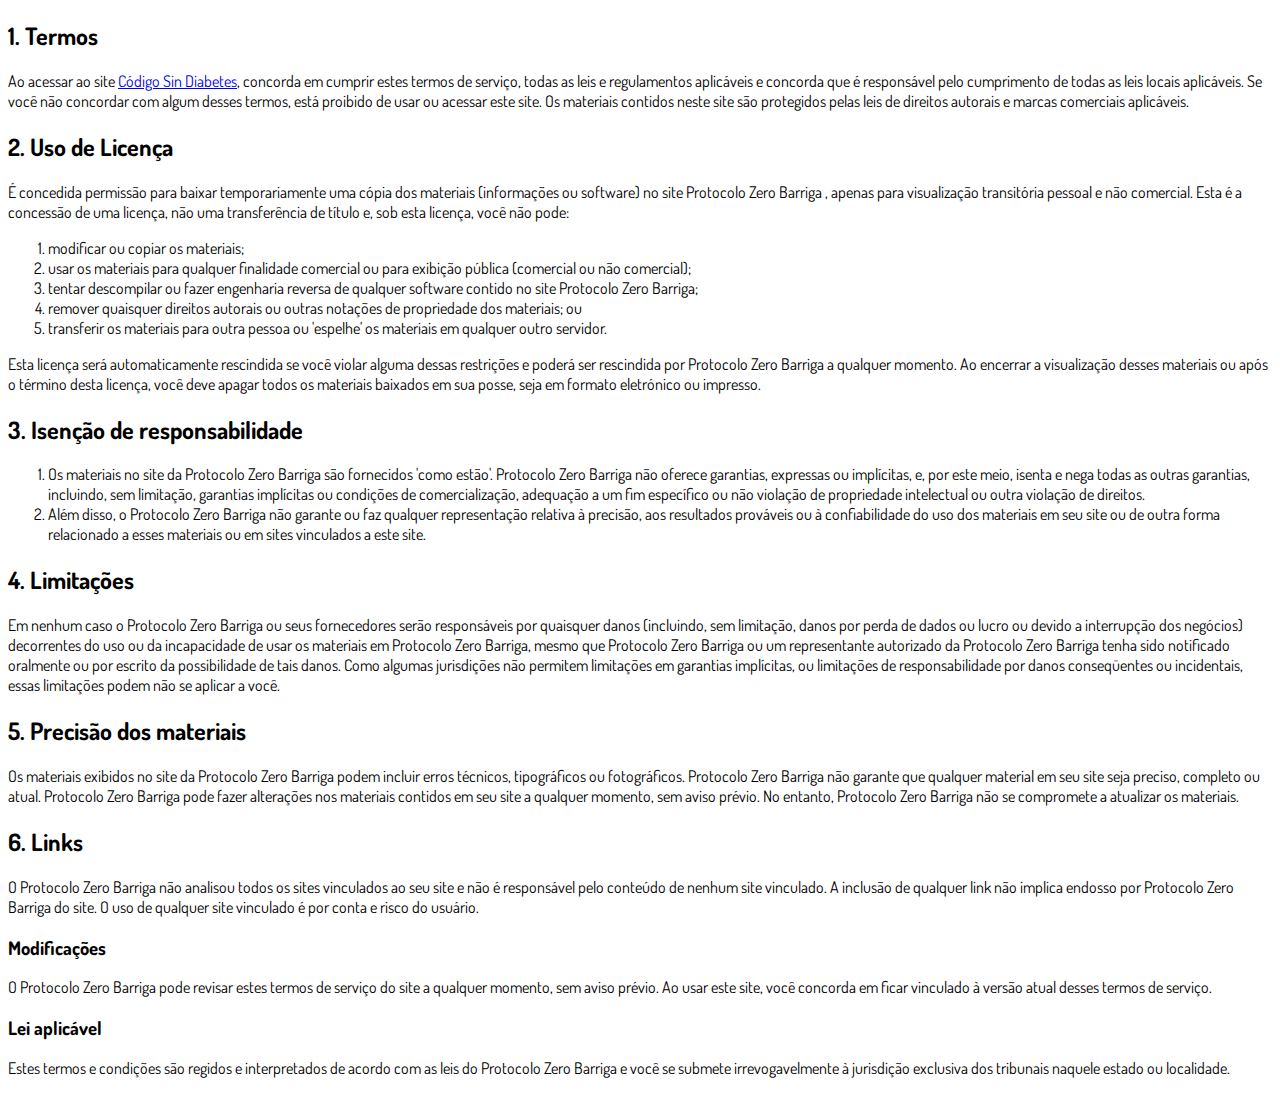
<file: condiciones-de-uso/index.html>
<!DOCTYPE html>
<html lang="pt-br">
  <head>
    <meta charset="utf-8">
    <meta name="viewport" content="width=device-width, initial-scale=1, shrink-to-fit=no">

    <link rel="stylesheet" href="https://stackpath.bootstrapcdn.com/bootstrap/4.1.3/css/bootstrap.min.css" integrity="sha384-MCw98/SFnGE8fJT3GXwEOngsV7Zt27NXFoaoApmYm81iuXoPkFOJwJ8ERdknLPMO" crossorigin="anonymous">

    <link rel="preconnect" href="https://fonts.googleapis.com">
    <link rel="preconnect" href="https://fonts.gstatic.com" crossorigin>
    <link href="https://fonts.googleapis.com/css2?family=Dosis:wght@200;300;400;500;600;700;800&display=swap" rel="stylesheet">
    
    <!-- Ícone da Página -->
    <link rel="shortcut icon" type="image/jpg" href="./assets/img/favicon.png">

    <!-- Título da Página -->
    <title>Termos de Uso | Código Sin Diabetes</title>
    
    <style type="text/css">
      body {
        font-family: 'Dosis', sans-serif;
      }
    </style>

  </head>
  <body>
    
    <div class="container py-5">
      <div class="row justify-content-center">
        <div class="col-lg-8">
          <h2>1. Termos</h2>            <p>Ao acessar ao site <a href='#'>Código Sin Diabetes</a>, concorda em cumprir estes termos de serviço, todas as leis e regulamentos aplicáveis ​​e concorda que é responsável pelo cumprimento de todas as leis locais aplicáveis. Se você não concordar com algum                desses termos, está proibido de usar ou acessar este site. Os materiais contidos neste site são protegidos pelas leis de direitos autorais e marcas comerciais aplicáveis.</p>            <h2>2. Uso de Licença</h2>            <p>É concedida permissão para baixar temporariamente uma cópia dos materiais (informações ou software) no site Protocolo Zero Barriga , apenas para visualização transitória pessoal e não comercial. Esta é a concessão de uma licença, não uma transferência de título e,                sob esta licença, você não pode: </p>            <ol>            <li>modificar ou copiar os materiais;  </li>            <li>usar os materiais para qualquer finalidade comercial ou para exibição pública (comercial ou não comercial);  </li>            <li>tentar descompilar ou fazer engenharia reversa de qualquer software contido no site Protocolo Zero Barriga;  </li>            <li>remover quaisquer direitos autorais ou outras notações de propriedade dos materiais; ou  </li>            <li>transferir os materiais para outra pessoa ou 'espelhe' os materiais em qualquer outro servidor.</li>            </ol>            <p>Esta licença será automaticamente rescindida se você violar alguma dessas restrições e poderá ser rescindida por Protocolo Zero Barriga a qualquer momento. Ao encerrar a visualização desses materiais ou após o término desta licença, você deve apagar todos os materiais                baixados em sua posse, seja em formato eletrónico ou impresso.</p>            <h2>3. Isenção de responsabilidade</h2>            <ol>            <li>Os materiais no site da Protocolo Zero Barriga são fornecidos 'como estão'. Protocolo Zero Barriga não oferece garantias, expressas ou implícitas, e, por este meio, isenta e nega todas as outras garantias, incluindo, sem limitação, garantias implícitas ou condições de comercialização,            adequação a um fim específico ou não violação de propriedade intelectual ou outra violação de direitos. </li>            <li>Além disso, o Protocolo Zero Barriga não garante ou faz qualquer representação relativa à precisão, aos resultados prováveis ​​ou à confiabilidade do uso dos            materiais em seu site ou de outra forma relacionado a esses materiais ou em sites vinculados a este site.</li>            </ol>            <h2>4. Limitações</h2>            <p>Em nenhum caso o Protocolo Zero Barriga ou seus fornecedores serão responsáveis ​​por quaisquer danos (incluindo, sem limitação, danos por perda de dados ou lucro ou devido a interrupção dos negócios) decorrentes do uso ou da incapacidade de usar os materiais em Protocolo Zero Barriga,                mesmo que Protocolo Zero Barriga ou um representante autorizado da Protocolo Zero Barriga tenha sido notificado oralmente ou por escrito da possibilidade de tais danos. Como algumas jurisdições não permitem limitações em garantias implícitas, ou limitações de responsabilidade                por danos conseqüentes ou incidentais, essas limitações podem não se aplicar a você.</p>            <h2>5. Precisão dos materiais</h2>            <p>Os materiais exibidos no site da Protocolo Zero Barriga podem incluir erros técnicos, tipográficos ou fotográficos. Protocolo Zero Barriga não garante que qualquer material em seu site seja preciso, completo ou atual. Protocolo Zero Barriga pode fazer alterações nos materiais contidos em seu                site a qualquer momento, sem aviso prévio. No entanto, Protocolo Zero Barriga não se compromete a atualizar os materiais.</p>            <h2>6. Links</h2>            <p>O Protocolo Zero Barriga não analisou todos os sites vinculados ao seu site e não é responsável pelo conteúdo de nenhum site vinculado. A inclusão de qualquer link não implica endosso por Protocolo Zero Barriga do site. O uso de qualquer site vinculado é por conta e risco do usuário.</p>            </p>            <h3>Modificações</h3>            <p>O Protocolo Zero Barriga pode revisar estes termos de serviço do site a qualquer momento, sem aviso prévio. Ao usar este site, você concorda em ficar vinculado à versão atual desses termos de serviço.</p>            <h3>Lei aplicável</h3>            <p>Estes termos e condições são regidos e interpretados de acordo com as leis do Protocolo Zero Barriga e você se submete irrevogavelmente à jurisdição exclusiva dos tribunais naquele estado ou localidade.</p>
        </div>
      </div>
    </div>

    <script src="https://code.jquery.com/jquery-3.3.1.slim.min.js" integrity="sha384-q8i/X+965DzO0rT7abK41JStQIAqVgRVzpbzo5smXKp4YfRvH+8abtTE1Pi6jizo" crossorigin="anonymous"></script>
    <script src="https://cdnjs.cloudflare.com/ajax/libs/popper.js/1.14.3/umd/popper.min.js" integrity="sha384-ZMP7rVo3mIykV+2+9J3UJ46jBk0WLaUAdn689aCwoqbBJiSnjAK/l8WvCWPIPm49" crossorigin="anonymous"></script>
    <script src="https://stackpath.bootstrapcdn.com/bootstrap/4.1.3/js/bootstrap.min.js" integrity="sha384-ChfqqxuZUCnJSK3+MXmPNIyE6ZbWh2IMqE241rYiqJxyMiZ6OW/JmZQ5stwEULTy" crossorigin="anonymous"></script>
  </body>
</html>
</file>
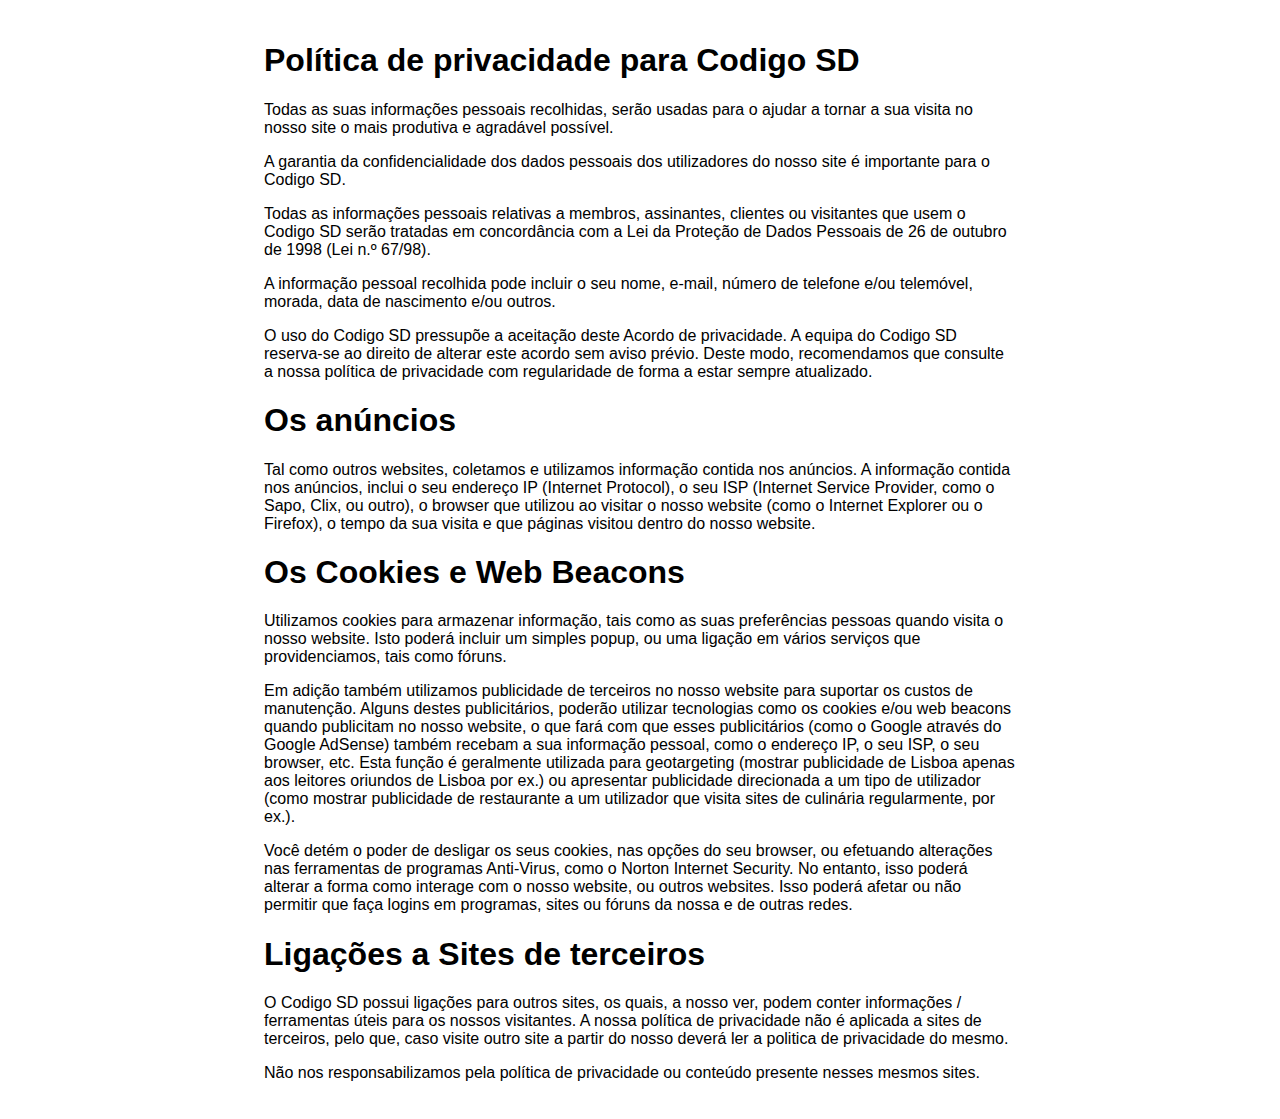
<file: privacidad/index.html>
<!DOCTYPE html>
<html lang="pt-BR" dir="ltr">
  <head>
    <meta charset="utf-8">
    <title>Codigo SD - Política de Privacidade</title>
    <style>
      html {
        font-family: sans-serif;
      }
      body {
        padding: 1% 20%;
      }
    </style>
  </head>
  <body>
    <h1>
      Política de privacidade para Codigo SD
    </h1>
    <p>Todas as suas informações pessoais recolhidas, serão usadas para o ajudar a tornar a sua visita no nosso site o mais produtiva e agradável possível.</p>
    <p>
      A garantia da confidencialidade dos dados pessoais dos utilizadores do nosso site é importante para o Codigo SD.
    </p>
    <p>
      Todas as informações pessoais relativas a membros, assinantes, clientes ou visitantes que usem o Codigo SD serão tratadas em concordância com a Lei da Proteção de Dados Pessoais de 26 de outubro de 1998 (Lei n.º 67/98).
    </p>
    <p>
      A informação pessoal recolhida pode incluir o seu nome, e-mail, número de telefone e/ou telemóvel, morada, data de nascimento e/ou outros.
    </p>
    <p>
      O uso do Codigo SD pressupõe a aceitação deste Acordo de privacidade. A equipa do Codigo SD reserva-se ao direito de alterar este acordo sem aviso prévio. Deste modo, recomendamos que consulte a nossa política de privacidade com regularidade de forma a estar sempre atualizado.
    </p>
    <h1>
      Os anúncios
    </h1>
    <p>
      Tal como outros websites, coletamos e utilizamos informação contida nos anúncios. A informação contida nos anúncios, inclui o seu endereço IP (Internet Protocol), o seu ISP (Internet Service Provider, como o Sapo, Clix, ou outro), o browser que utilizou ao visitar o nosso website (como o Internet Explorer ou o Firefox), o tempo da sua visita e que páginas visitou dentro do nosso website.
    </p>
    <h1>
      Os Cookies e Web Beacons
    </h1>
    <p>
      Utilizamos cookies para armazenar informação, tais como as suas preferências pessoas quando visita o nosso website. Isto poderá incluir um simples popup, ou uma ligação em vários serviços que providenciamos, tais como fóruns.
    </p>
    <p>
      Em adição também utilizamos publicidade de terceiros no nosso website para suportar os custos de manutenção. Alguns destes publicitários, poderão utilizar tecnologias como os cookies e/ou web beacons quando publicitam no nosso website, o que fará com que esses publicitários (como o Google através do Google AdSense) também recebam a sua informação pessoal, como o endereço IP, o seu ISP, o seu browser, etc. Esta função é geralmente utilizada para geotargeting (mostrar publicidade de Lisboa apenas aos leitores oriundos de Lisboa por ex.) ou apresentar publicidade direcionada a um tipo de utilizador (como mostrar publicidade de restaurante a um utilizador que visita sites de culinária regularmente, por ex.).
    </p>
    <p>
      Você detém o poder de desligar os seus cookies, nas opções do seu browser, ou efetuando alterações nas ferramentas de programas Anti-Virus, como o Norton Internet Security. No entanto, isso poderá alterar a forma como interage com o nosso website, ou outros websites. Isso poderá afetar ou não permitir que faça logins em programas, sites ou fóruns da nossa e de outras redes.
    </p>
    <h1>
      Ligações a Sites de terceiros
    </h1>
    <p>
      O Codigo SD possui ligações para outros sites, os quais, a nosso ver, podem conter informações / ferramentas úteis para os nossos visitantes. A nossa política de privacidade não é aplicada a sites de terceiros, pelo que, caso visite outro site a partir do nosso deverá ler a politica de privacidade do mesmo.
    </p>
    <p>Não nos responsabilizamos pela política de privacidade ou conteúdo presente nesses mesmos sites.</p>
  </body>
</html>
</file>
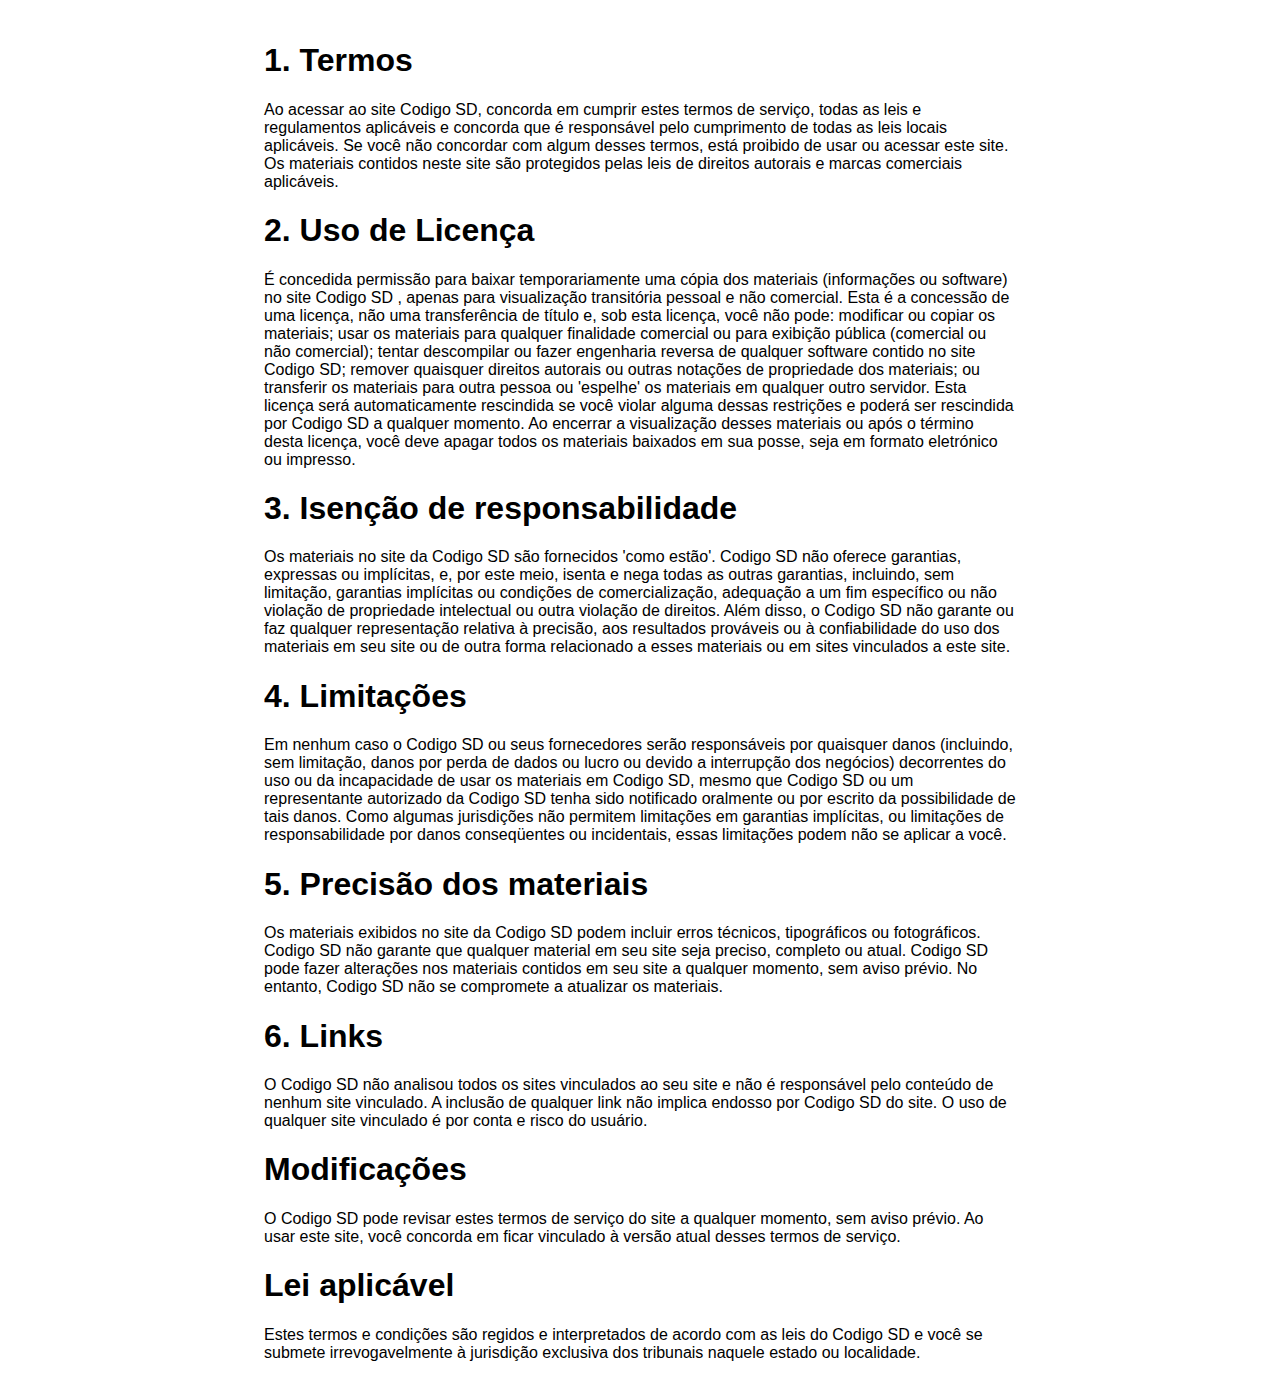
<file: termos/index.html>
<!DOCTYPE html>
<html lang="pt-BR" dir="ltr">

<head>
  <meta charset="utf-8">
  <title>Codigo SD - Termos de Uso</title>
  <style>
    body {
      padding: 1% 20%;
      font-family: sans-serif;
    }
    @media (max-width: 600px) {
      body {
        padding: 1% 2%;
      }
    }
  </style>
</head>

<body>
  <h1>1. Termos</h1>
  <p>  Ao acessar ao site Codigo SD, concorda em cumprir estes termos de serviço, todas as leis e regulamentos aplicáveis ​​e concorda que é responsável pelo cumprimento de todas as leis locais aplicáveis. Se você não concordar com algum
    desses termos, está proibido de usar ou acessar este site. Os materiais contidos neste site são protegidos pelas leis de direitos autorais e marcas comerciais aplicáveis.
</p>
  <h1>2. Uso de Licença</h1>
  <p>  É concedida permissão para baixar temporariamente uma cópia dos materiais (informações ou software) no site Codigo SD , apenas para visualização transitória pessoal e não comercial. Esta é a concessão de uma licença, não uma
    transferência de título e, sob esta licença, você não pode:

    modificar ou copiar os materiais;
    usar os materiais para qualquer finalidade comercial ou para exibição pública (comercial ou não comercial);
    tentar descompilar ou fazer engenharia reversa de qualquer software contido no site Codigo SD;
    remover quaisquer direitos autorais ou outras notações de propriedade dos materiais; ou
    transferir os materiais para outra pessoa ou 'espelhe' os materiais em qualquer outro servidor.
    Esta licença será automaticamente rescindida se você violar alguma dessas restrições e poderá ser rescindida por Codigo SD a qualquer momento. Ao encerrar a visualização desses materiais ou após o término desta licença, você deve apagar
    todos os materiais baixados em sua posse, seja em formato eletrónico ou impresso.</p>

  <h1>3. Isenção de responsabilidade</h1>
  <p>  Os materiais no site da Codigo SD são fornecidos 'como estão'. Codigo SD não oferece garantias, expressas ou implícitas, e, por este meio, isenta e nega todas as outras garantias, incluindo, sem limitação, garantias
    implícitas ou condições de comercialização, adequação a um fim específico ou não violação de propriedade intelectual ou outra violação de direitos.
    Além disso, o Codigo SD não garante ou faz qualquer representação relativa à precisão, aos resultados prováveis ​​ou à confiabilidade do uso dos materiais em seu site ou de outra forma relacionado a esses materiais ou em sites
    vinculados a este site.</p>
  <h1>4. Limitações</h1>
  <p>  Em nenhum caso o Codigo SD ou seus fornecedores serão responsáveis ​​por quaisquer danos (incluindo, sem limitação, danos por perda de dados ou lucro ou devido a interrupção dos negócios) decorrentes do uso ou da incapacidade de usar os
    materiais em Codigo SD, mesmo que Codigo SD ou um representante autorizado da Codigo SD tenha sido notificado oralmente ou por escrito da possibilidade de tais danos. Como algumas jurisdições não permitem
    limitações em garantias implícitas, ou limitações de responsabilidade por danos conseqüentes ou incidentais, essas limitações podem não se aplicar a você.
</p>
  <h1>5. Precisão dos materiais</h1>
  <p>Os materiais exibidos no site da Codigo SD podem incluir erros técnicos, tipográficos ou fotográficos. Codigo SD não garante que qualquer material em seu site seja preciso, completo ou atual. Codigo SD pode fazer
  alterações nos materiais contidos em seu site a qualquer momento, sem aviso prévio. No entanto, Codigo SD não se compromete a atualizar os materiais.
</p>
  <h1>6. Links</h1>
  <p>  O Codigo SD não analisou todos os sites vinculados ao seu site e não é responsável pelo conteúdo de nenhum site vinculado. A inclusão de qualquer link não implica endosso por Codigo SD do site. O uso de qualquer site
    vinculado é por conta e risco do usuário.
</p>
  <h1>Modificações</h1>
  <p>  O Codigo SD pode revisar estes termos de serviço do site a qualquer momento, sem aviso prévio. Ao usar este site, você concorda em ficar vinculado à versão atual desses termos de serviço.
</p>
  <h1>Lei aplicável</h1>
  <p>  Estes termos e condições são regidos e interpretados de acordo com as leis do Codigo SD e você se submete irrevogavelmente à jurisdição exclusiva dos tribunais naquele estado ou localidade.
</p>
</body>

</html>
</file>
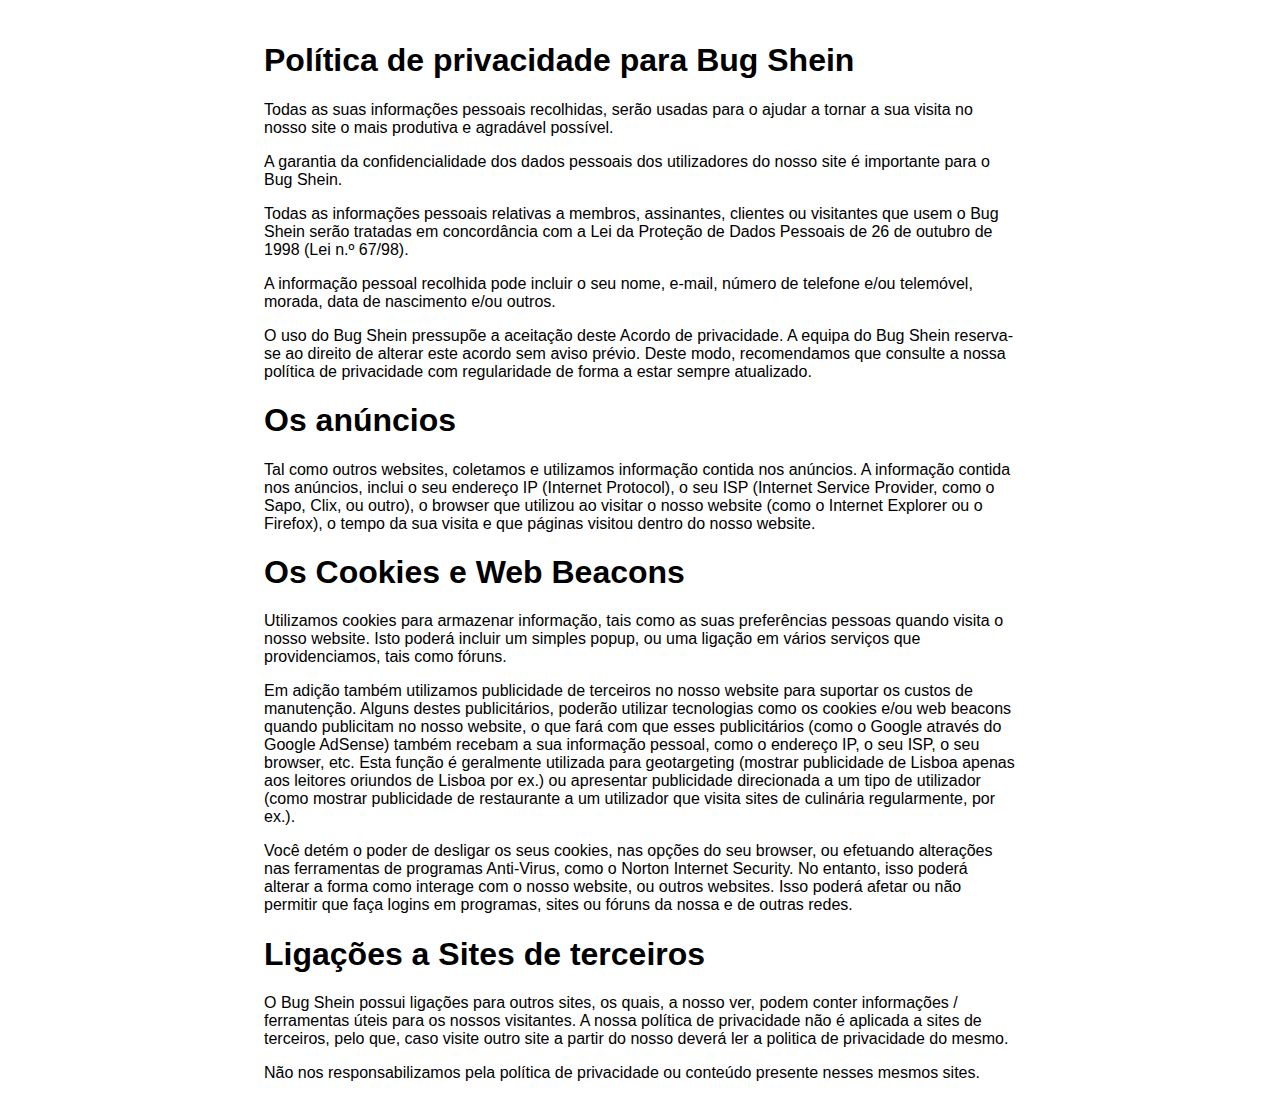
<file: sin/privacidad/index.html>
<!DOCTYPE html>
<html lang="pt-BR" dir="ltr">
  <head>
    <meta charset="utf-8">
    <title>Bug Shein - Política de Privacidade</title>
    <style>
      html {
        font-family: sans-serif;
      }
      body {
        padding: 1% 20%;
      }
    </style>
  </head>
  <body>
    <h1>
      Política de privacidade para Bug Shein
    </h1>
    <p>Todas as suas informações pessoais recolhidas, serão usadas para o ajudar a tornar a sua visita no nosso site o mais produtiva e agradável possível.</p>
    <p>
      A garantia da confidencialidade dos dados pessoais dos utilizadores do nosso site é importante para o Bug Shein.
    </p>
    <p>
      Todas as informações pessoais relativas a membros, assinantes, clientes ou visitantes que usem o Bug Shein serão tratadas em concordância com a Lei da Proteção de Dados Pessoais de 26 de outubro de 1998 (Lei n.º 67/98).
    </p>
    <p>
      A informação pessoal recolhida pode incluir o seu nome, e-mail, número de telefone e/ou telemóvel, morada, data de nascimento e/ou outros.
    </p>
    <p>
      O uso do Bug Shein pressupõe a aceitação deste Acordo de privacidade. A equipa do Bug Shein reserva-se ao direito de alterar este acordo sem aviso prévio. Deste modo, recomendamos que consulte a nossa política de privacidade com regularidade de forma a estar sempre atualizado.
    </p>
    <h1>
      Os anúncios
    </h1>
    <p>
      Tal como outros websites, coletamos e utilizamos informação contida nos anúncios. A informação contida nos anúncios, inclui o seu endereço IP (Internet Protocol), o seu ISP (Internet Service Provider, como o Sapo, Clix, ou outro), o browser que utilizou ao visitar o nosso website (como o Internet Explorer ou o Firefox), o tempo da sua visita e que páginas visitou dentro do nosso website.
    </p>
    <h1>
      Os Cookies e Web Beacons
    </h1>
    <p>
      Utilizamos cookies para armazenar informação, tais como as suas preferências pessoas quando visita o nosso website. Isto poderá incluir um simples popup, ou uma ligação em vários serviços que providenciamos, tais como fóruns.
    </p>
    <p>
      Em adição também utilizamos publicidade de terceiros no nosso website para suportar os custos de manutenção. Alguns destes publicitários, poderão utilizar tecnologias como os cookies e/ou web beacons quando publicitam no nosso website, o que fará com que esses publicitários (como o Google através do Google AdSense) também recebam a sua informação pessoal, como o endereço IP, o seu ISP, o seu browser, etc. Esta função é geralmente utilizada para geotargeting (mostrar publicidade de Lisboa apenas aos leitores oriundos de Lisboa por ex.) ou apresentar publicidade direcionada a um tipo de utilizador (como mostrar publicidade de restaurante a um utilizador que visita sites de culinária regularmente, por ex.).
    </p>
    <p>
      Você detém o poder de desligar os seus cookies, nas opções do seu browser, ou efetuando alterações nas ferramentas de programas Anti-Virus, como o Norton Internet Security. No entanto, isso poderá alterar a forma como interage com o nosso website, ou outros websites. Isso poderá afetar ou não permitir que faça logins em programas, sites ou fóruns da nossa e de outras redes.
    </p>
    <h1>
      Ligações a Sites de terceiros
    </h1>
    <p>
      O Bug Shein possui ligações para outros sites, os quais, a nosso ver, podem conter informações / ferramentas úteis para os nossos visitantes. A nossa política de privacidade não é aplicada a sites de terceiros, pelo que, caso visite outro site a partir do nosso deverá ler a politica de privacidade do mesmo.
    </p>
    <p>Não nos responsabilizamos pela política de privacidade ou conteúdo presente nesses mesmos sites.</p>
  </body>
</html>
</file>
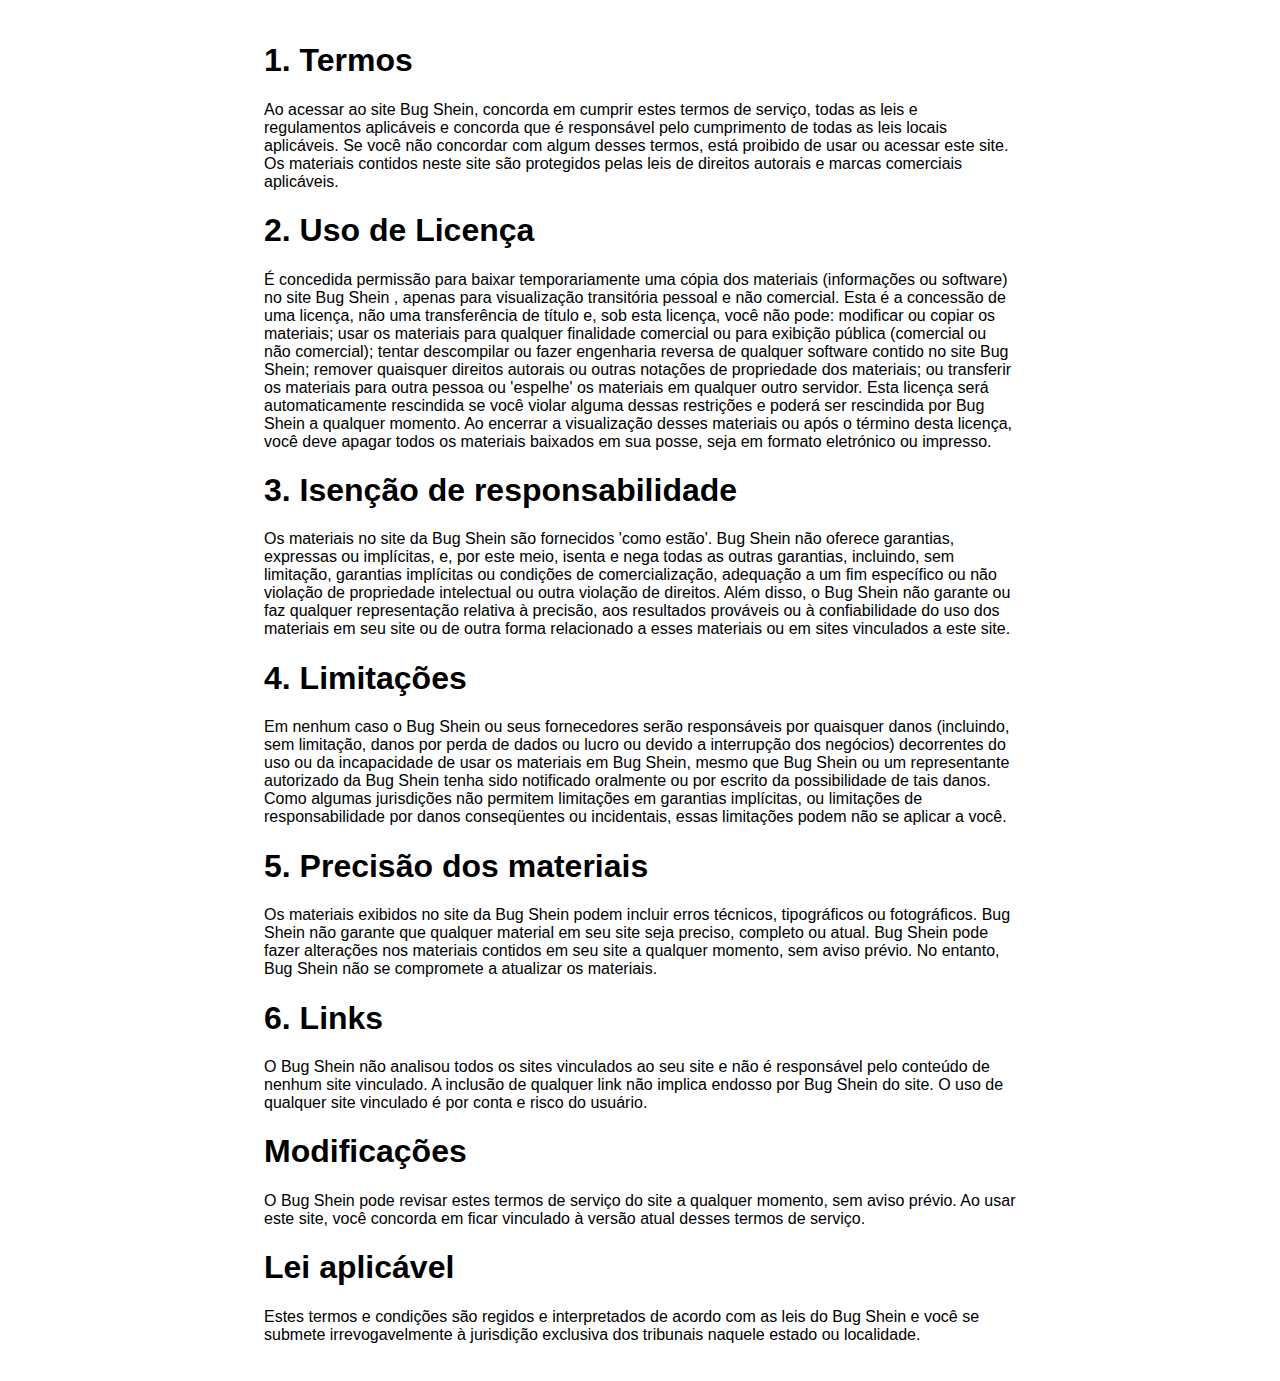
<file: sin/termos/index.html>
<!DOCTYPE html>
<html lang="pt-BR" dir="ltr">

<head>
  <meta charset="utf-8">
  <title>Bug Shein - Termos de Uso</title>
  <style>
    body {
      padding: 1% 20%;
      font-family: sans-serif;
    }
    @media (max-width: 600px) {
      body {
        padding: 1% 2%;
      }
    }
  </style>
</head>

<body>
  <h1>1. Termos</h1>
  <p>  Ao acessar ao site Bug Shein, concorda em cumprir estes termos de serviço, todas as leis e regulamentos aplicáveis ​​e concorda que é responsável pelo cumprimento de todas as leis locais aplicáveis. Se você não concordar com algum
    desses termos, está proibido de usar ou acessar este site. Os materiais contidos neste site são protegidos pelas leis de direitos autorais e marcas comerciais aplicáveis.
</p>
  <h1>2. Uso de Licença</h1>
  <p>  É concedida permissão para baixar temporariamente uma cópia dos materiais (informações ou software) no site Bug Shein , apenas para visualização transitória pessoal e não comercial. Esta é a concessão de uma licença, não uma
    transferência de título e, sob esta licença, você não pode:

    modificar ou copiar os materiais;
    usar os materiais para qualquer finalidade comercial ou para exibição pública (comercial ou não comercial);
    tentar descompilar ou fazer engenharia reversa de qualquer software contido no site Bug Shein;
    remover quaisquer direitos autorais ou outras notações de propriedade dos materiais; ou
    transferir os materiais para outra pessoa ou 'espelhe' os materiais em qualquer outro servidor.
    Esta licença será automaticamente rescindida se você violar alguma dessas restrições e poderá ser rescindida por Bug Shein a qualquer momento. Ao encerrar a visualização desses materiais ou após o término desta licença, você deve apagar
    todos os materiais baixados em sua posse, seja em formato eletrónico ou impresso.</p>

  <h1>3. Isenção de responsabilidade</h1>
  <p>  Os materiais no site da Bug Shein são fornecidos 'como estão'. Bug Shein não oferece garantias, expressas ou implícitas, e, por este meio, isenta e nega todas as outras garantias, incluindo, sem limitação, garantias
    implícitas ou condições de comercialização, adequação a um fim específico ou não violação de propriedade intelectual ou outra violação de direitos.
    Além disso, o Bug Shein não garante ou faz qualquer representação relativa à precisão, aos resultados prováveis ​​ou à confiabilidade do uso dos materiais em seu site ou de outra forma relacionado a esses materiais ou em sites
    vinculados a este site.</p>
  <h1>4. Limitações</h1>
  <p>  Em nenhum caso o Bug Shein ou seus fornecedores serão responsáveis ​​por quaisquer danos (incluindo, sem limitação, danos por perda de dados ou lucro ou devido a interrupção dos negócios) decorrentes do uso ou da incapacidade de usar os
    materiais em Bug Shein, mesmo que Bug Shein ou um representante autorizado da Bug Shein tenha sido notificado oralmente ou por escrito da possibilidade de tais danos. Como algumas jurisdições não permitem
    limitações em garantias implícitas, ou limitações de responsabilidade por danos conseqüentes ou incidentais, essas limitações podem não se aplicar a você.
</p>
  <h1>5. Precisão dos materiais</h1>
  <p>Os materiais exibidos no site da Bug Shein podem incluir erros técnicos, tipográficos ou fotográficos. Bug Shein não garante que qualquer material em seu site seja preciso, completo ou atual. Bug Shein pode fazer
  alterações nos materiais contidos em seu site a qualquer momento, sem aviso prévio. No entanto, Bug Shein não se compromete a atualizar os materiais.
</p>
  <h1>6. Links</h1>
  <p>  O Bug Shein não analisou todos os sites vinculados ao seu site e não é responsável pelo conteúdo de nenhum site vinculado. A inclusão de qualquer link não implica endosso por Bug Shein do site. O uso de qualquer site
    vinculado é por conta e risco do usuário.
</p>
  <h1>Modificações</h1>
  <p>  O Bug Shein pode revisar estes termos de serviço do site a qualquer momento, sem aviso prévio. Ao usar este site, você concorda em ficar vinculado à versão atual desses termos de serviço.
</p>
  <h1>Lei aplicável</h1>
  <p>  Estes termos e condições são regidos e interpretados de acordo com as leis do Bug Shein e você se submete irrevogavelmente à jurisdição exclusiva dos tribunais naquele estado ou localidade.
</p>
</body>

</html>
</file>
